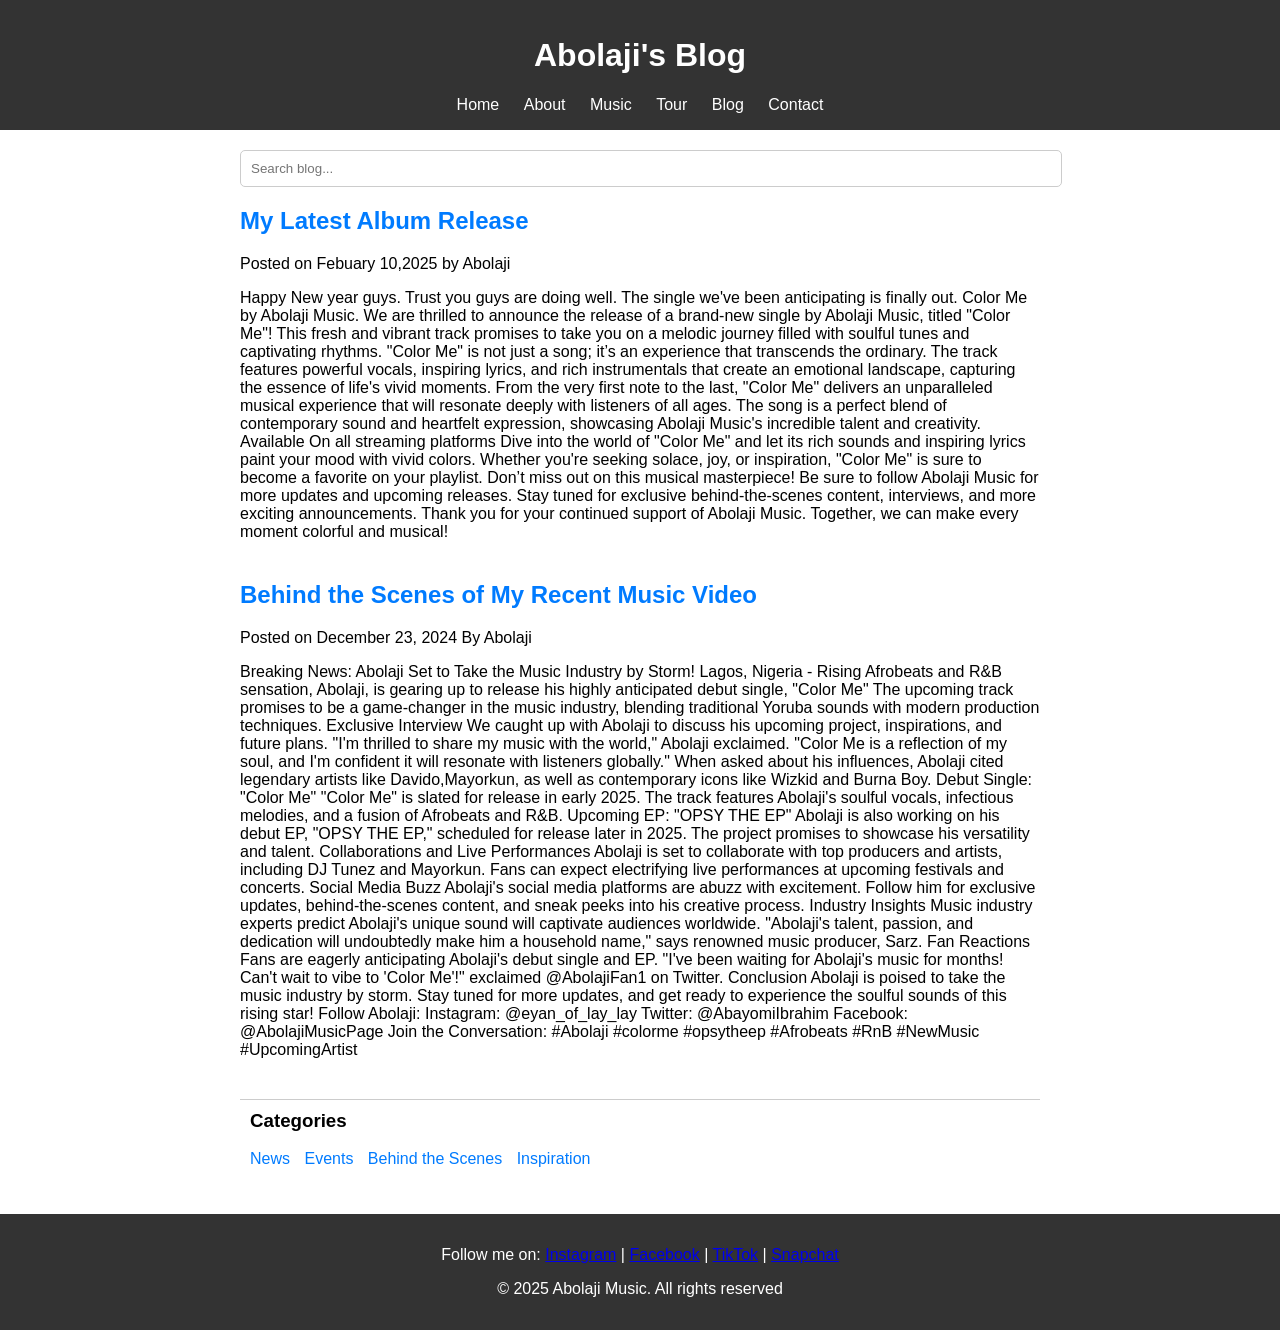
<file: blog.html>
<!DOCTYPE html>
<html lang="en">
<head>
    <meta charset="UTF-8">
    <meta name="viewport" content="width=device-width, initial-scale=1.0">
    <title>Blog - Abolaji Music</title>
    <style>
        body {
            font-family: Arial, sans-serif;
            margin: 0;
            padding: 0;
        }
        header, footer {
            background: #333;
            color: white;
            text-align: center;
            padding: 1em 0;
        }
        nav a {
            color: white;
            text-decoration: none;
            margin: 0 10px;
        }
        .content {
            padding: 20px;
            max-width: 800px;
            margin: 0 auto;
        }
        .search-bar input {
            width: 100%;
            padding: 10px;
            margin-bottom: 20px;
            border: 1px solid #ccc;
            border-radius: 5px;
        }
        .post-preview {
            margin-bottom: 40px;
        }
        .post-preview h2 {
            margin-top: 0;
        }
        .post-preview a {
            text-decoration: none;
            color: #007BFF;
            font-weight: bold;
        }
        .post-preview a:hover {
            color: #0056b3;
        }
        .categories {
            margin-top: 20px;
            padding: 10px;
            border-top: 1px solid #ccc;
        }
        .categories h3 {
            margin-top: 0;
        }
        .categories ul {
            list-style: none;
            padding: 0;
        }
        .categories li {
            display: inline;
            margin-right: 10px;
        }
        .categories a {
            text-decoration: none;
            color: #007BFF;
        }
        .categories a:hover {
            color: #0056b3;
        }
    </style>
</head>
<body>
    <header>
        <h1>Abolaji's Blog</h1>
        <nav>
            <a href="index1.html">Home</a>
            <a href="about.html">About</a>
            <a href="music.html">Music</a>
            <a href="tour.html">Tour</a>
            <a href="blog.html">Blog</a>
            <a href="contact.html">Contact</a>
        </nav>
    </header>
    <div class="content">
        <div class="search-bar">
            <input type="text" placeholder="Search blog...">
        </div>
        <div class="post-preview">
            <h2><a href="post1.html">My Latest Album Release</a></h2>
            <p>Posted on Febuary 10,2025 by Abolaji</p>
            <p>
                Happy New year guys. Trust you guys are doing well. The single we've been anticipating is finally out. Color Me by Abolaji Music.
We are thrilled to announce the release of a brand-new single by Abolaji Music, titled "Color Me"! This fresh and vibrant track promises to take you on a melodic journey filled with soulful tunes and captivating rhythms.
"Color Me" is not just a song; it’s an experience that transcends the ordinary. The track features powerful vocals, inspiring lyrics, and rich instrumentals that create an emotional landscape, capturing the essence of life's vivid moments. From the very first note to the last, "Color Me" delivers an unparalleled musical experience that will resonate deeply with listeners of all ages. The song is a perfect blend of contemporary sound and heartfelt expression, showcasing Abolaji Music's incredible talent and creativity.
Available On all streaming platforms
Dive into the world of "Color Me" and let its rich sounds and inspiring lyrics paint your mood with vivid colors. Whether you're seeking solace, joy, or inspiration, "Color Me" is sure to become a favorite on your playlist. Don’t miss out on this musical masterpiece!
Be sure to follow Abolaji Music for more updates and upcoming releases. Stay tuned for exclusive behind-the-scenes content, interviews, and more exciting announcements.
Thank you for your continued support of Abolaji Music. Together, we can make every moment colorful and musical!
            </p>
        </div>
        <div class="post-preview">
            <h2><a href="post2.html">Behind the Scenes of My Recent Music Video</a></h2>
            <p>Posted on December 23, 2024 By Abolaji</p>
            <p>
               Breaking News: Abolaji Set to Take the Music Industry by Storm! Lagos, Nigeria - Rising Afrobeats and R&B sensation, Abolaji, is gearing up to release his highly anticipated debut single, "Color Me"
                The upcoming track promises to be a game-changer in the music industry, blending traditional Yoruba sounds with modern production techniques. Exclusive Interview We caught up with Abolaji to discuss his upcoming project, inspirations, and future plans. 
                "I'm thrilled to share my music with the world," Abolaji exclaimed. "Color Me is a reflection of my soul, and I'm confident it will resonate with listeners globally."
                 When asked about his influences, Abolaji cited legendary artists like Davido,Mayorkun, as well as contemporary icons like Wizkid and Burna Boy. Debut Single: "Color Me"
                  "Color Me" is slated for release in early 2025. The track features Abolaji's soulful vocals, infectious melodies, and a fusion of Afrobeats and R&B.
                   Upcoming EP: "OPSY THE EP" Abolaji is also working on his debut EP, "OPSY THE EP," scheduled for release later in 2025.
                    The project promises to showcase his versatility and talent. Collaborations and Live Performances Abolaji is set to collaborate with top producers and artists, including DJ Tunez and Mayorkun.
                     Fans can expect electrifying live performances at upcoming festivals and concerts. Social Media Buzz Abolaji's social media platforms are abuzz with excitement. Follow him for exclusive updates, behind-the-scenes content, and sneak peeks into his creative process. 
                     Industry Insights Music industry experts predict Abolaji's unique sound will captivate audiences worldwide. "Abolaji's talent, passion, and dedication will undoubtedly make him a household name," says renowned music producer, Sarz. Fan Reactions Fans are eagerly anticipating Abolaji's debut single and EP.
                      "I've been waiting for Abolaji's music for months! Can't wait to vibe to 'Color Me'!" exclaimed @AbolajiFan1 on Twitter. Conclusion Abolaji is poised to take the music industry by storm.
                       Stay tuned for more updates, and get ready to experience the soulful sounds of this rising star! Follow Abolaji: Instagram: @eyan_of_lay_lay Twitter: @AbayomiIbrahim Facebook: @AbolajiMusicPage Join the Conversation: #Abolaji #colorme #opsytheep #Afrobeats #RnB #NewMusic #UpcomingArtist  
            </p>
        </div>
        <!-- Add more post previews as needed -->

        <div class="categories">
            <h3>Categories</h3>
            <ul>
                <li><a href="category-news.html">News</a></li>
                <li><a href="category-events.html">Events</a></li>
                <li><a href="category-behind-the-scenes.html">Behind the Scenes</a></li>
                <li><a href="category-inspiration.html">Inspiration</a></li>
                <!-- Add more categories as needed -->
            </ul>
        </div>
    </div>
    <footer>
        <p>Follow me on:
            <a href="https://www.instagram.com/eyan_of_lay_lay" target="_blank">Instagram</a> |
            <a href="https://www.facebook.com/AbolajiMusicPage" target="_blank">Facebook</a> |
            <a href="https://www.tiktok.com/@eyan_of_lay_lay" target="_blank">TikTok</a> |
            <a href="https://www.snapchat.com/add/abolaji_music01" target="_blank">Snapchat</a>
        </p>
        <p>&copy; 2025 Abolaji Music. All rights reserved</p>
    </footer>
</body>
</html>
</file>
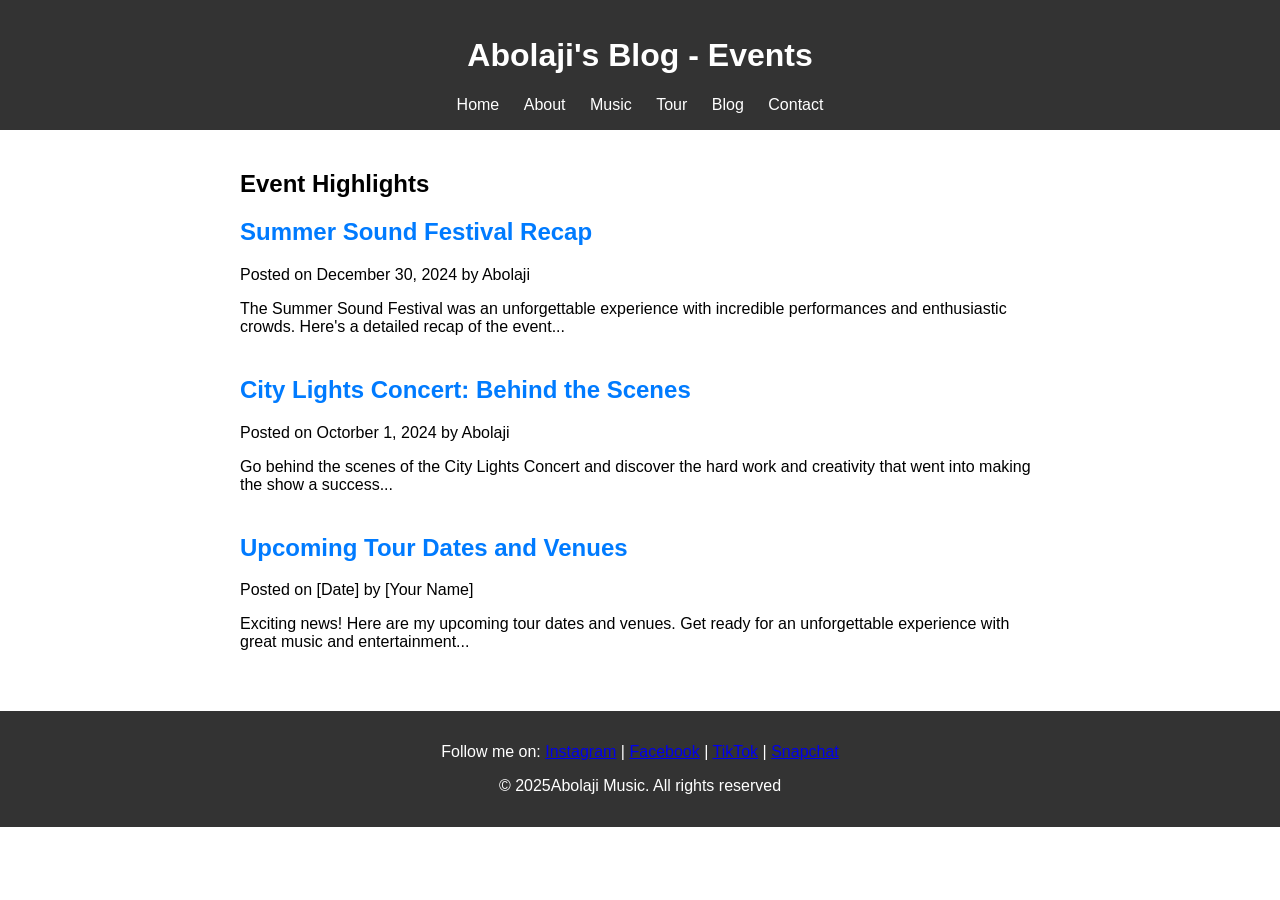
<file: category-events.html>
<!DOCTYPE html>
<html lang="en">
<head>
    <meta charset="UTF-8">
    <meta name="viewport" content="width=device-width, initial-scale=1.0">
    <title>Events - Abolaji's Blog</title>
    <style>
        body {
            font-family: Arial, sans-serif;
            margin: 0;
            padding: 0;
        }
        header, footer {
            background: #333;
            color: white;
            text-align: center;
            padding: 1em 0;
        }
        nav a {
            color: white;
            text-decoration: none;
            margin: 0 10px;
        }
        .content {
            padding: 20px;
            max-width: 800px;
            margin: 0 auto;
        }
        .post-preview {
            margin-bottom: 40px;
        }
        .post-preview h2 {
            margin-top: 0;
        }
        .post-preview a {
            text-decoration: none;
            color: #007BFF;
            font-weight: bold;
        }
        .post-preview a:hover {
            color: #0056b3;
        }
    </style>
</head>
<body>
    <header>
        <h1>Abolaji's Blog - Events</h1>
        <nav>
            <a href="index1.html">Home</a>
            <a href="about.html">About</a>
            <a href="music.html">Music</a>
            <a href="tour.html">Tour</a>
            <a href="blog.html">Blog</a>
            <a href="contact.html">Contact</a>
        </nav>
    </header>
    <div class="content">
        <h2>Event Highlights</h2>
        <div class="post-preview">
            <h2><a href="tour.html">Summer Sound Festival Recap</a></h2>
            <p>Posted on December 30, 2024 by Abolaji</p>
            <p>The Summer Sound Festival was an unforgettable experience with incredible performances and enthusiastic crowds. Here's a detailed recap of the event...</p>
        </div>
        <div class="post-preview">
            <h2><a href="tour.html">City Lights Concert: Behind the Scenes</a></h2>
            <p>Posted on Octorber 1, 2024 by Abolaji</p>
            <p>Go behind the scenes of the City Lights Concert and discover the hard work and creativity that went into making the show a success...</p>
        </div>
        <div class="post-preview">
            <h2><a href="tour.html">Upcoming Tour Dates and Venues</a></h2>
            <p>Posted on [Date] by [Your Name]</p>
            <p>Exciting news! Here are my upcoming tour dates and venues. Get ready for an unforgettable experience with great music and entertainment...</p>
        </div>
        <!-- Add more event post previews as needed -->
    </div>
    <footer>
        <p>Follow me on:
            <a href="https://www.instagram.com/eyan_of_lay_lay" target="_blank">Instagram</a> |
            <a href="https://www.facebook.com/AbolajiMusicPage" target="_blank">Facebook</a> |
            <a href="https://www.tiktok.com/@eyan_of_lay_lay" target="_blank">TikTok</a> |
            <a href="https://www.snapchat.com/add/abolaji_music01" target="_blank">Snapchat</a>
        </p>
        <p>&copy; 2025Abolaji Music. All rights reserved</p>
    </footer>
</body>
</html>
</file>
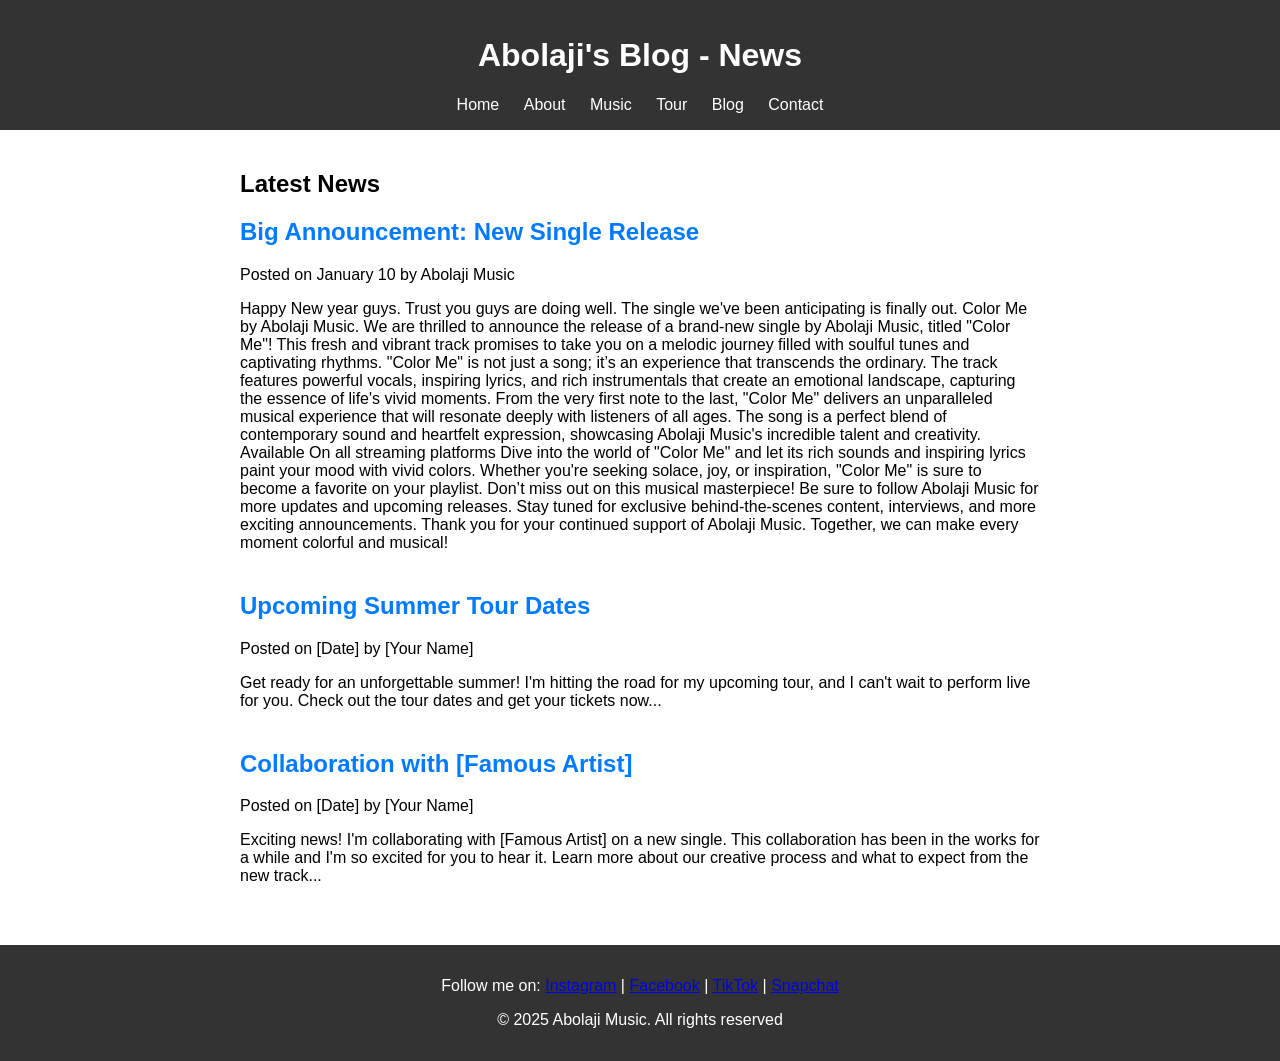
<file: category-news.html>
<!DOCTYPE html>
<html lang="en">
<head>
    <meta charset="UTF-8">
    <meta name="viewport" content="width=device-width, initial-scale=1.0">
    <title>News - Abolaji's Blog</title>
    <style>
        body {
            font-family: Arial, sans-serif;
            margin: 0;
            padding: 0;
        }
        header, footer {
            background: #333;
            color: white;
            text-align: center;
            padding: 1em 0;
        }
        nav a {
            color: white;
            text-decoration: none;
            margin: 0 10px;
        }
        .content {
            padding: 20px;
            max-width: 800px;
            margin: 0 auto;
        }
        .post-preview {
            margin-bottom: 40px;
        }
        .post-preview h2 {
            margin-top: 0;
        }
        .post-preview a {
            text-decoration: none;
            color: #007BFF;
            font-weight: bold;
        }
        .post-preview a:hover {
            color: #0056b3;
        }
    </style>
</head>
<body>
    <header>
        <h1>Abolaji's Blog - News</h1>
        <nav>
            <a href="index1.html">Home</a>
            <a href="about.html">About</a>
            <a href="music.html">Music</a>
            <a href="tour.html">Tour</a>
            <a href="blog.html">Blog</a>
            <a href="contact.html">Contact</a>
        </nav>
    </header>
    <div class="content">
        <h2>Latest News</h2>
        <div class="post-preview">
            <h2><a href="post1.html">Big Announcement: New Single Release</a></h2>
            <p>Posted on January 10 by Abolaji Music</p>
            <p>
                Happy New year guys. Trust you guys are doing well. The single we've been anticipating is finally out. Color Me by Abolaji Music.
We are thrilled to announce the release of a brand-new single by Abolaji Music, titled "Color Me"! This fresh and vibrant track promises to take you on a melodic journey filled with soulful tunes and captivating rhythms.
"Color Me" is not just a song; it’s an experience that transcends the ordinary. The track features powerful vocals, inspiring lyrics, and rich instrumentals that create an emotional landscape, capturing the essence of life's vivid moments. From the very first note to the last, "Color Me" delivers an unparalleled musical experience that will resonate deeply with listeners of all ages. The song is a perfect blend of contemporary sound and heartfelt expression, showcasing Abolaji Music's incredible talent and creativity.
Available On all streaming platforms
Dive into the world of "Color Me" and let its rich sounds and inspiring lyrics paint your mood with vivid colors. Whether you're seeking solace, joy, or inspiration, "Color Me" is sure to become a favorite on your playlist. Don’t miss out on this musical masterpiece!
Be sure to follow Abolaji Music for more updates and upcoming releases. Stay tuned for exclusive behind-the-scenes content, interviews, and more exciting announcements.
Thank you for your continued support of Abolaji Music. Together, we can make every moment colorful and musical!
  </p>
        </div>
        <div class="post-preview">
            <h2><a href="post2.html">Upcoming Summer Tour Dates</a></h2>
            <p>Posted on [Date] by [Your Name]</p>
            <p>Get ready for an unforgettable summer! I'm hitting the road for my upcoming tour, and I can't wait to perform live for you. Check out the tour dates and get your tickets now...</p>
        </div>
        <div class="post-preview">
            <h2><a href="post3.html">Collaboration with [Famous Artist]</a></h2>
            <p>Posted on [Date] by [Your Name]</p>
            <p>Exciting news! I'm collaborating with [Famous Artist] on a new single. This collaboration has been in the works for a while and I'm so excited for you to hear it. Learn more about our creative process and what to expect from the new track...</p>
        </div>
        <!-- Add more news post previews as needed -->
    </div>
    <footer>
        <p>Follow me on:
            <a href="https://www.instagram.com/eyan_of_lay_lay" target="_blank">Instagram</a> |
            <a href="https://www.facebook.com/AbolajiMusicPage" target="_blank">Facebook</a> |
            <a href="https://www.tiktok.com/@eyan_of_lay_lay" target="_blank">TikTok</a> |
            <a href="https://www.snapchat.com/add/abolaji_music01" target="_blank">Snapchat</a>
        </p>
        <p>&copy; 2025 Abolaji Music. All rights reserved</p>
    </footer>
</body>
</html>
</file>
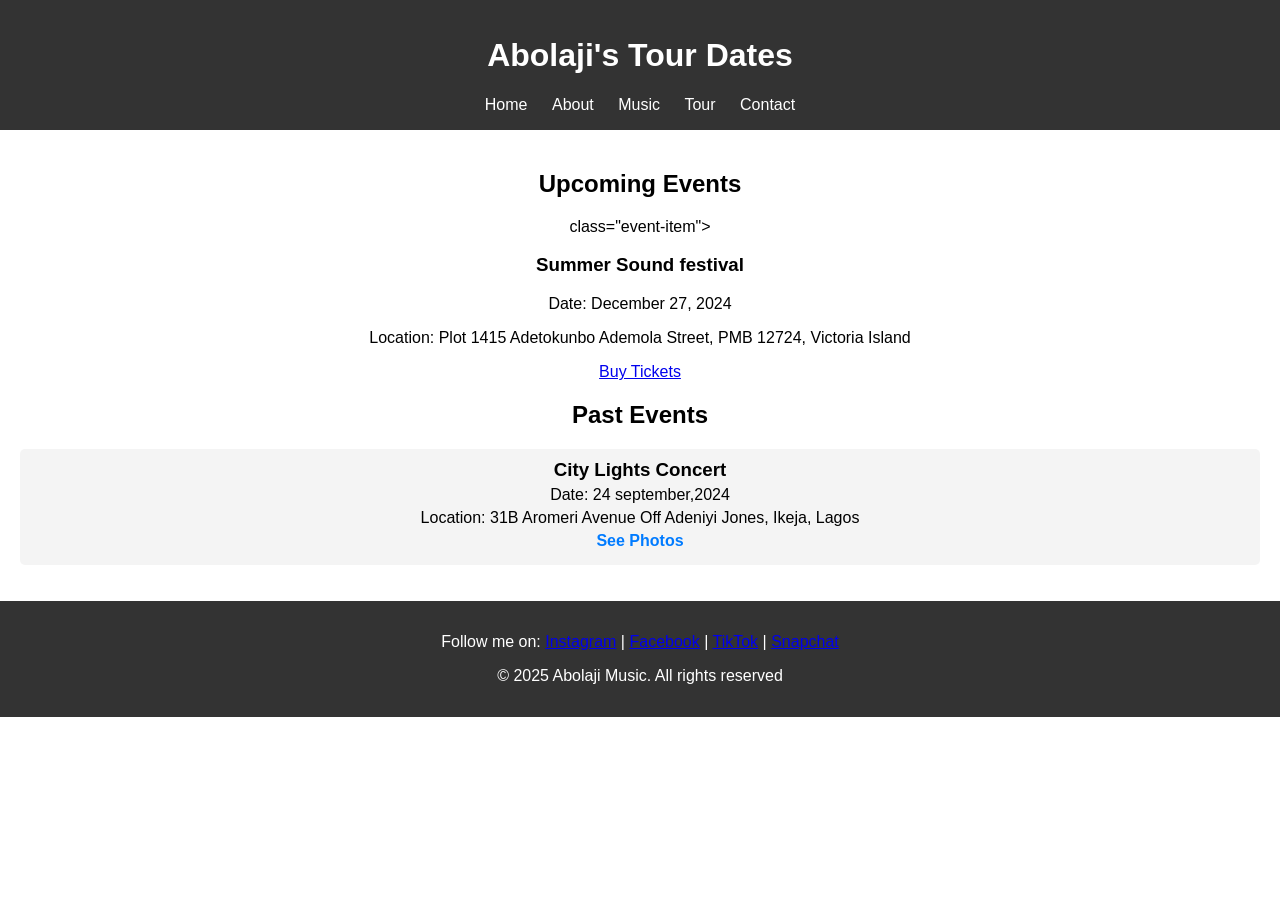
<file: tour.html>
<!DOCTYPE html>
<html lang="en">
<head>
    <meta charset="UTF-8">
    <meta name="viewport" content="width=device-width, initial-scale=1.0">
    <title>Tour - Abolaji Music</title>
    <style>
        body {
            font-family: Arial, sans-serif;
            margin: 0;
            padding: 0;
        }
        header, footer {
            background: #333;
            color: white;
            text-align: center;
            padding: 1em 0;
        }
        nav a {
            color: white;
            text-decoration: none;
            margin: 0 10px;
        }
        .content {
            padding: 20px;
            text-align: center;
        }
        .event-list {
            list-style: none;
            padding: 0;
        }
        .event-item {
            background: #f4f4f4;
            margin: 10px 0;
            padding: 10px;
            border-radius: 5px;
        }
        .event-item h3 {
            margin: 0;
        }
        .event-item p {
            margin: 5px 0;
        }
        .event-item a {
            text-decoration: none;
            color: #007BFF;
            font-weight: bold;
        }
        .event-item a:hover {
            color: #0056b3;
        }
    </style>
</head>
<body>
    <header>
        <h1>Abolaji's Tour Dates</h1>
        <nav>
            <a href="index1.html">Home</a>
            <a href="about.html">About</a>
            <a href="music.html">Music</a>
            <a href="tour.html">Tour</a>
            <a href="contact.html">Contact</a>
        </nav>
    </header>
    <div class="content">
        <h2>Upcoming Events</h2>
        <ul class="event-list">
            <li></li> class="event-item">
                <h3>Summer Sound festival</h3>
                <p>Date: December 27, 2024</p>
                <p>Location: Plot 1415 Adetokunbo Ademola Street, PMB 12724, Victoria Island</p>
                <p><a href="[Ticket Link]" target="_blank">Buy Tickets</a></p>
            </li>
            <!-- Add more upcoming events as needed -->
        </ul>
        
        <h2>Past Events</h2>
        <ul class="event-list">
            <li class="event-item">
                <h3>City Lights Concert</h3>
                <p>Date: 24 september,2024</p>
                <p>Location: 31B Aromeri Avenue Off Adeniyi Jones, Ikeja, Lagos</p>
                <p><a href="[Photos/Recap Link]" target="_blank">See Photos</a></p>
            </li>
            <!-- Add more past events as needed -->
        </ul>
    </div>
    <footer>
        <p>Follow me on:
            <a href="https://www.instagram.com/eyan_of_lay_lay" target="_blank">Instagram</a> |
            <a href="https://www.facebook.com/AbolajiMusicPage" target="_blank">Facebook</a> |
            <a href="https://www.tiktok.com/@eyan_of_lay_lay" target="_blank">TikTok</a> |
            <a href="https://www.snapchat.com/add/abolaji_music01" target="_blank">Snapchat</a>
        </p>
        <p>&copy; 2025 Abolaji Music. All rights reserved</p>
    </footer>
</body>
</html>
</file>
